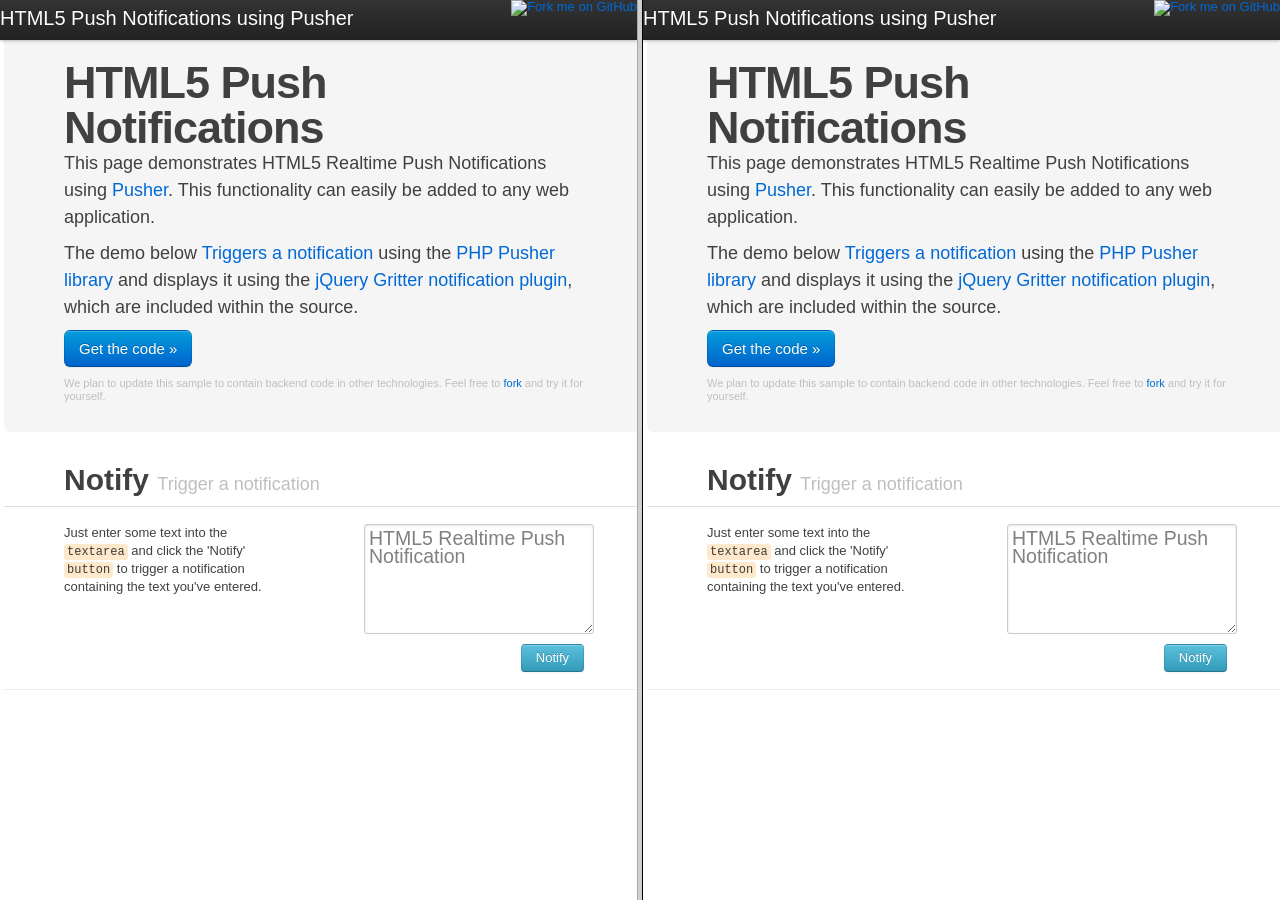
<file: realtime-notifications/examples/index.html>
<!doctype html>
<html lang="en-us">
  <head>
    <meta charset="utf-8">
    <title>HTML5 Push Notifications using Pusher - Frameset</title>
  </head>
  
  <frameset cols="50%,50%">
     <frame src="notify.html" />
     <frame src="notify.html" />
  </frameset>

</html>
</file>
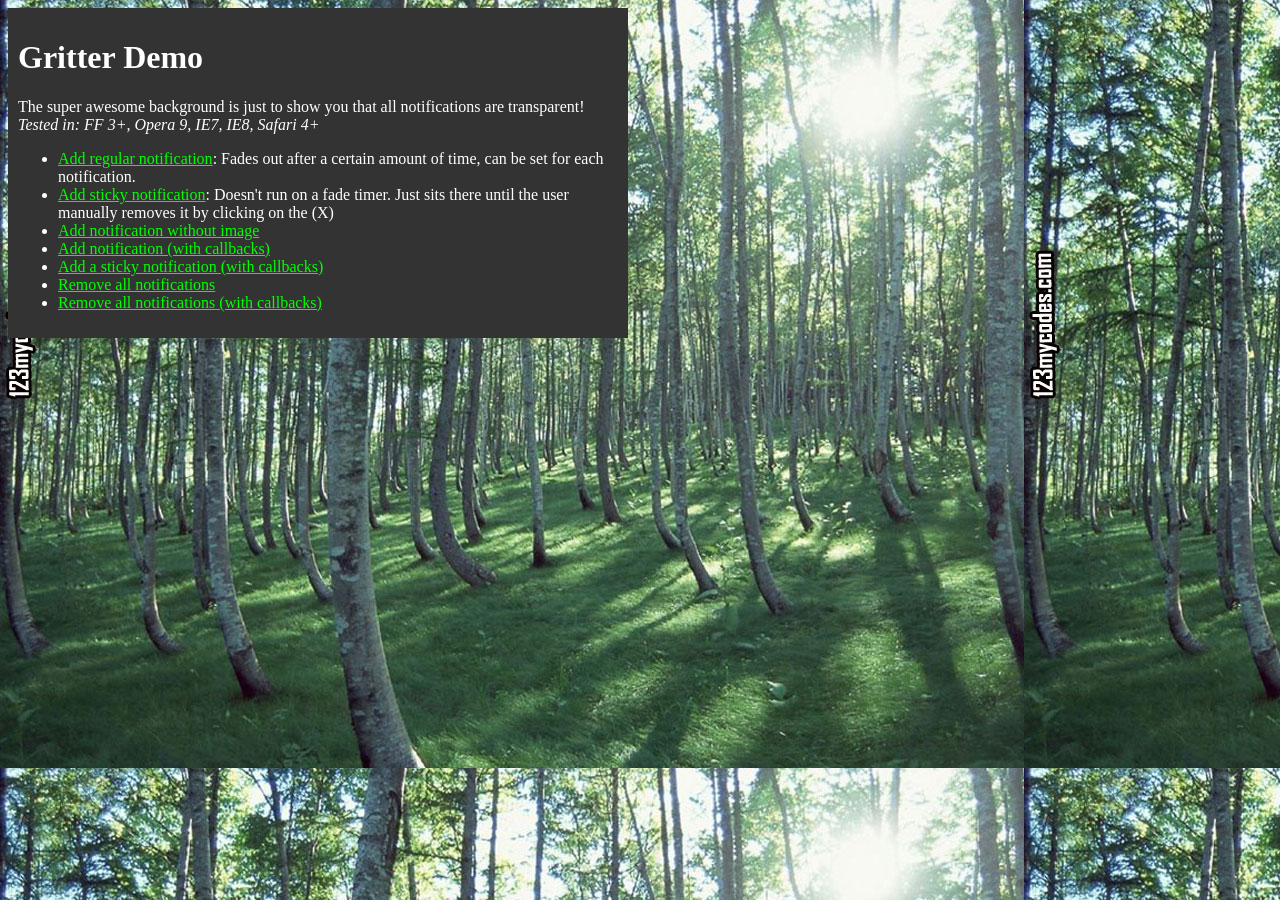
<file: realtime-notifications/src/lib/gritter/index.html>
<!DOCTYPE html PUBLIC "-//W3C//DTD XHTML 1.0 Transitional//EN" "http://www.w3.org/TR/xhtml1/DTD/xhtml1-transitional.dtd">
<html xmlns="http://www.w3.org/1999/xhtml">
<head>
<title>Gritter demo for jQuery - boedesign.com</title>
<meta http-equiv="Content-Type" content="text/html; charset=utf-8" />
<link rel="stylesheet" type="text/css" href="css/jquery.gritter.css" />
<script type="text/javascript" src="http://www.google.com/jsapi"></script>
<script type="text/javascript">google.load('jquery', '1.5');</script>
<script type="text/javascript" src="js/jquery.gritter.min.js"></script>
<style type="text/css">
	body {
		background:#222 url(images/trees.jpg);
		color:#fff;
	}
	a {
		color:#00ff00;
	}
	#container {
		width:600px;
		background:#333;
		padding:10px;
	}
</style>
</head>


<body>
<div id="container">
	<h1>Gritter Demo</h1>
	<p>
		The super awesome background is just to show you that all notifications are transparent!
		<em>Tested in: FF 3+, Opera 9, IE7, IE8, Safari 4+</em>
	</p>
	<ul>
		<li>
			<a href="#" id="add-regular">Add regular notification</a>: Fades out after a certain amount of time, can be set for each notification.
		</li>
		<li>
			<a href="#" id="add-sticky">Add sticky notification</a>: Doesn't run on a fade timer.  Just sits there until the user manually removes it by clicking on the (X)
		</li>
		<li>
			<a href="#" id="add-without-image">Add notification without image</a>
		</li>
		<li>
			<a href="#" id="add-with-callbacks">Add notification (with callbacks)</a>
		</li>
		<li>
			<a href="#" id="add-sticky-with-callbacks">Add a sticky notification (with callbacks)</a>
		</li>
		<li>
			<a href="#" id="remove-all">Remove all notifications</a>
		</li>
		<li>
			<a href="#" id="remove-all-with-callbacks">Remove all notifications (with callbacks)</a>
		</li>
	</ul>
</div>

<script type="text/javascript">

	$(function(){

		// global setting override
        /*
		$.extend($.gritter.options, {
		    position: 'bottom-left', // possibilities: bottom-left, bottom-right, top-left, top-right
			fade_in_speed: 100, // how fast notifications fade in (string or int)
			fade_out_speed: 100, // how fast the notices fade out
			time: 3000 // hang on the screen for...
		});
        */

		$('#add-sticky').click(function(){

			var unique_id = $.gritter.add({
				// (string | mandatory) the heading of the notification
				title: 'This is a sticky notice!',
				// (string | mandatory) the text inside the notification
				text: 'Lorem ipsum dolor sit amet, consectetur adipiscing elit. Vivamus eget tincidunt velit. Cum sociis natoque penatibus et <a href="#" style="color:#ccc">magnis dis parturient</a> montes, nascetur ridiculus mus.',
				// (string | optional) the image to display on the left
				image: 'http://s3.amazonaws.com/twitter_production/profile_images/132499022/myface_bigger.jpg',
				// (bool | optional) if you want it to fade out on its own or just sit there
				sticky: true,
				// (int | optional) the time you want it to be alive for before fading out
				time: '',
				// (string | optional) the class name you want to apply to that specific message
				class_name: 'my-sticky-class'
			});

			// You can have it return a unique id, this can be used to manually remove it later using
			/*
			setTimeout(function(){

				$.gritter.remove(unique_id, {
					fade: true,
					speed: 'slow'
				});

			}, 6000)
			*/

			return false;

		});

		$('#add-regular').click(function(){

			$.gritter.add({
				// (string | mandatory) the heading of the notification
				title: 'This is a regular notice!',
				// (string | mandatory) the text inside the notification
				text: 'This will fade out after a certain amount of time. Vivamus eget tincidunt velit. Cum sociis natoque penatibus et <a href="#" style="color:#ccc">magnis dis parturient</a> montes, nascetur ridiculus mus.',
				// (string | optional) the image to display on the left
				image: 'http://a0.twimg.com/profile_images/59268975/jquery_avatar_bigger.png',
				// (bool | optional) if you want it to fade out on its own or just sit there
				sticky: false,
				// (int | optional) the time you want it to be alive for before fading out
				time: ''
			});

			return false;

		});

		$('#add-without-image').click(function(){

			$.gritter.add({
				// (string | mandatory) the heading of the notification
				title: 'This is a notice without an image!',
				// (string | mandatory) the text inside the notification
				text: 'This will fade out after a certain amount of time. Vivamus eget tincidunt velit. Cum sociis natoque penatibus et <a href="#" style="color:#ccc">magnis dis parturient</a> montes, nascetur ridiculus mus.'
			});

			return false;
		});

		$('#add-with-callbacks').click(function(){

			$.gritter.add({
				// (string | mandatory) the heading of the notification
				title: 'This is a notice with callbacks!',
				// (string | mandatory) the text inside the notification
				text: 'The callback is...',
				// (function | optional) function called before it opens
				before_open: function(){
					alert('I am called before it opens');
				},
				// (function | optional) function called after it opens
				after_open: function(e){
					alert("I am called after it opens: \nI am passed the jQuery object for the created Gritter element...\n" + e);
				},
				// (function | optional) function called before it closes
				before_close: function(e, manual_close){
                    var manually = (manual_close) ? 'The "X" was clicked to close me!' : '';
					alert("I am called before it closes: I am passed the jQuery object for the Gritter element... \n" + manually);
				},
				// (function | optional) function called after it closes
				after_close: function(e, manual_close){
                    var manually = (manual_close) ? 'The "X" was clicked to close me!' : '';
					alert('I am called after it closes. ' + manually);
				}
			});

			return false;
		});

		$('#add-sticky-with-callbacks').click(function(){

			$.gritter.add({
				// (string | mandatory) the heading of the notification
				title: 'This is a sticky notice with callbacks!',
				// (string | mandatory) the text inside the notification
				text: 'Sticky sticky notice.. sticky sticky notice...',
				// Stickeh!
				sticky: true,
				// (function | optional) function called before it opens
				before_open: function(){
					alert('I am a sticky called before it opens');
				},
				// (function | optional) function called after it opens
				after_open: function(e){
					alert("I am a sticky called after it opens: \nI am passed the jQuery object for the created Gritter element...\n" + e);
				},
				// (function | optional) function called before it closes
				before_close: function(e){
					alert("I am a sticky called before it closes: I am passed the jQuery object for the Gritter element... \n" + e);
				},
				// (function | optional) function called after it closes
				after_close: function(){
					alert('I am a sticky called after it closes');
				}
			});

			return false;

		});

		$("#remove-all").click(function(){

			$.gritter.removeAll();
			return false;

		});

		$("#remove-all-with-callbacks").click(function(){

			$.gritter.removeAll({
				before_close: function(e){
					alert("I am called before all notifications are closed.  I am passed the jQuery object containing all  of Gritter notifications.\n" + e);
				},
				after_close: function(){
					alert('I am called after everything has been closed.');
				}
			});
			return false;

		});


	});
</script>

</body>
</html>
</file>
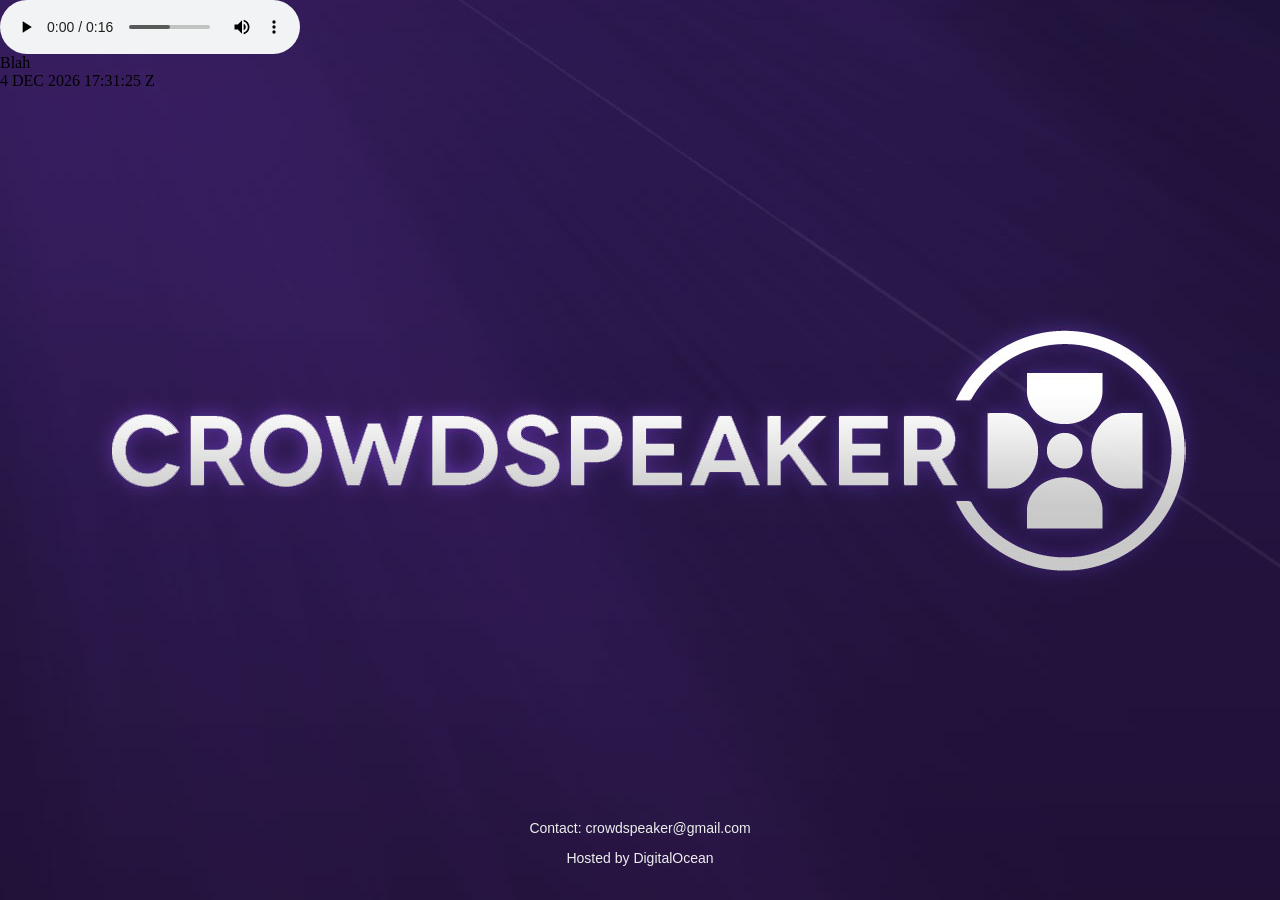
<file: site_that_responds.html>
<html>
<head>
<script src="http://code.jquery.com/jquery-1.7.1.min.js"></script>
<script src="realtime-notifications/src/lib/gritter/js/jquery.gritter.min.js"></script>
<link href="realtime-notifications/src/lib/gritter/css/jquery.gritter.css" rel="stylesheet" type="text/css" />
<script src="/pusher.js"></script>

<script type="text/javascript" src="http://mediaplayer.yahoo.com/js"></script>
<script src="realtime-notifications/src/PusherNotifier.js"></script>
<script language="javascript" src="/prototype.js"></script>
<script language="javascript" src="/NTP.js"></script>
<script language="javascript">

TIME_DELAY = 100 /* for three second time delay from server time */
var audioPlayer = new Audio();
audioPlayer.src="/Beeps.wav";
audioPlayer.load();

window.onload = function(){
  NTP.sync();
  jsClockGMT();
  document.getElementById("clock0").innerHTML = "Blah";
  document.getElementById("offset").innerHTML = "Blah";

  var pusher = new Pusher('df1ffbdf6332e86c4b40');
  //var channel_play_silence = pusher.subscribe('play_silence');
  var channel_play = pusher.subscribe('play_ey_ey');
  //var channel_pause = pusher.subscribe('pause_ss');
  //channel_play_silence.bind("play_silence", function() {
  //                           play_silence();});
  browserTime = (new Date).getTime() / 100000;
  channel_play.bind("play", function(data){
     serverTime = data["message"] / 100;
     timeOffset = browserTime - serverTime + TIME_DELAY;
     "server time: " + serverTime + " browser time: " + browserTime + "  wait time in ms for 0.1 second delay after server push: " + timeOffset;
     /* document.write( timeOffset); */
     document.getElementById("offset").innerHTML =  "server time: " + serverTime + " browser time: " + browserTime + "  wait time in ms for 0.1 second delay after server push: " + timeOffset;
     setTimeout("audioPlayer.play()", timeOffset);
  });

  //channel_pause.bind("pause", function(){
  //  pause();
  //});
  //var notifier_play_silence = new PusherNotifier(channel_play_silence);
  var notifier_play = new PusherNotifier(channel_play);
  //var notifier_pause = new PusherNotifier(channel_pause);  
};

function play_silence() {
  document.getElementById("player_silence").play();
}

function play() {
  document.getElementById("player").play();
}

function pause() {
  document.getElementById("player").pause();
}


 
// Zulu-time clock
function jsClockGMT(){
     // Copyright 1999 - 2001 by Ray Stott
    if (!document.getElementById("clock0")) {
    return;
    }
    var gmtMS = NTP.fixTime(); // offset for how bad our clock is off zulu to zulu
    var gmtTime =  new Date(gmtMS); // build a new object so we get the right txt back

    var monthNames = ["JAN","FEB","MAR","APR","MAY","JUN","JUL","AUG","SEP","OCT","NOV","DEC"];
    var hour = gmtTime.getUTCHours();
    var minute = gmtTime.getUTCMinutes();
    var second = gmtTime.getUTCSeconds();
    var year = gmtTime.getUTCFullYear();
    var month = monthNames[gmtTime.getUTCMonth()];
    var day = gmtTime.getUTCDate();
    var temp = day + " " + month + " " + year;
    temp += " " + ((hour < 10) ? "0" : "") + hour;
    temp += ((minute < 10) ? ":0" : ":") + minute;
    temp += ((second < 10) ? ":0" : ":") + second;
    temp += " Z ";
    document.getElementById("clock0").innerHTML = temp;
    setTimeout("jsClockGMT()",1000);
}


</script>

<style type="text/css">
body {
	margin-top: 0px;
    margin-right: 0px;
    margin-bottom: 0px;
    margin-left: 0px;
	}
.background {
	background-image: url(img/Top.jpg); 
	background-position:center; 
	height:100%; 
	width:100%;
	}
#wrapper {
	width: 800px;
	margin: 0px, auto;	
}
.bottom_text {
	font-size: 14px;
	font-family:Arial, Helvetica, sans-serif;
	color:#EEE;
	text-align: center;
	position: absolute;
	width: 100%;
	bottom: 20px;
	
}
</style>

</head>
<body>
<!-- <embed height="50px" width="100px" src="Beeps.mp3"></embed> -->

<div class="background">

	<div id="wrapper">
	
	<div class = "bottom_text">
	<p> Contact: crowdspeaker@gmail.com </p>
	<p> Hosted by DigitalOcean </p>
	</div>
	
	<div>

</div>
<audio id="player" controls="controller" height="50px" width="100px">
  <source src="/Beeps.mp3" type="audio/mpeg" />
<embed height="50px" width="100px" src="/Beeps.mp3" />
</audio>

<div id="offset">
</div>

<span id="clock0"></span>

<!--

<audio id="player_silence" height="50px" width="100px">
  <source src="/Silence.wav" type="audio/wav" />
<embed height="50px" width="100px" src="/Silence.wav" />
</audio>



<video id="player" height="50px" width="100px">
  <source src="/Strobe.wav" type="audio/wav" />
<embed height="50px" width="100px" src="/Strobe.wav" />
</audio>
-->

<!--<input type="button" value="hello" onClick="play()"> </input>
<embed id="player" src="/Beeps.mp3" hidden="true" autostart="false" autoplay="false" loop="false" /> -->
<!--
<object height="50px" width="100px">
  <param name="autostart" value="true">
  <param name="src" value="/Beeps.mp3">
  <param name="autoplay" value="false">
  <param name="controller" value="false">
  <embed src="/Beeps.mp3" controller="false" autoplay="false" autostart="false" type="audio/mp3" /> 
</object>
-->
</body>
</html>
</file>
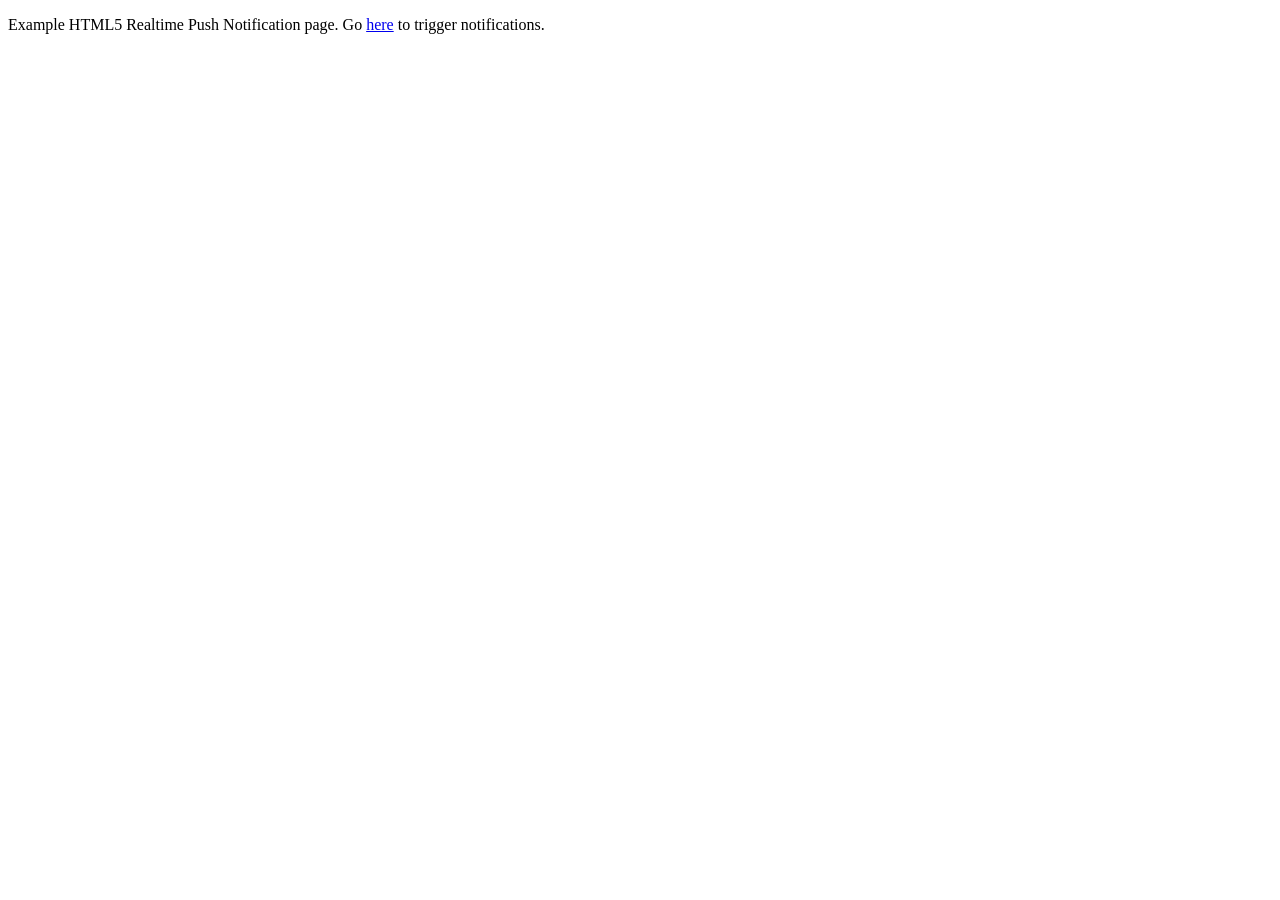
<file: realtime-notifications/examples/minimal.html>
<!doctype html>
<html lang="en-us">
  <head>
    <meta charset="utf-8">
    <title>Minimal HTML5 Realtime Push Notification Example</title>
    
    <script src="http://code.jquery.com/jquery-1.7.1.min.js"></script>
    <script src="../src/lib/gritter/js/jquery.gritter.min.js"></script>
    <script src="../src/PusherNotifier.js"></script>
    <link rel="stylesheet" type="text/css" href="../src/lib/gritter/css/jquery.gritter.css" />
    
    <script src="http://js.pusher.com/1.11/pusher.min.js"></script>
    <script>
      var pusher = new Pusher('49e26cb8e9dde3dfc009');
      var channel = pusher.subscribe('my_notifications');
      var notifier = new PusherNotifier(channel);
    </script>
  </head>
  <body>
    <p>Example HTML5 Realtime Push Notification page. Go <a href="notify.html" target="_blank">here</a> to trigger notifications.</p>
  </body>
</html>
</file>
